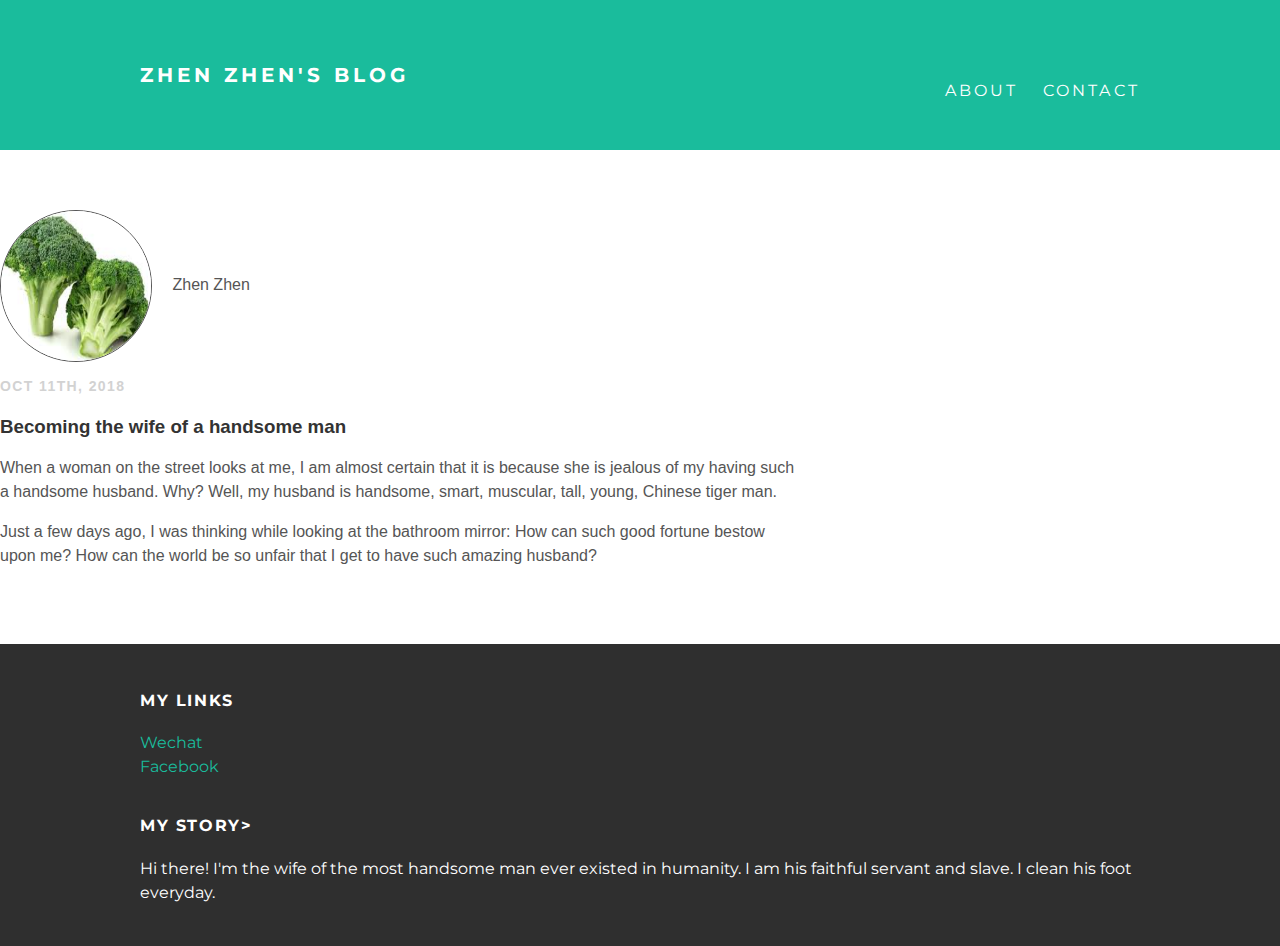
<file: index.html>
<!DOCTYPE html>
<html>
  <head>
    <title>Zhen Zhen's Blog</title>
    <link rel="stylesheet" type="text/css" href="style.css">

  </head>
  <body>
    <div id="header">
      <div class="container">
        <a id="header-title"
      href="index.html">Zhen Zhen's Blog</a>
        <ul id="header-nav">
          <li><a href="about.html">About</a></li>
          <li><a href="mailto:kwanhui1990@gmail.com">Contact</a></li>

        </ul>
      </div>
    </div>

    <div id="content">
      <div class="post-container">
        <div class="post">
          <div class="post-author">

            <img src="broccoli.PNG">
            <span>Zhen Zhen</span>
          </div>
          <p class="post-date">Oct 11th, 2018</p>
          <h3 class="post-title">Becoming the wife of a handsome man</h3>
          <div class="post-content">
            <p> When a woman on the street looks at me, I am almost certain
              that it is because she is jealous of my having such a handsome
              husband. Why? Well, my husband is handsome, smart, muscular,
              tall, young, Chinese tiger man.
            </p>
            <p> Just a few days ago, I was thinking while looking at the
              bathroom mirror: How can such good fortune bestow upon me?
              How can the world be so unfair that I get to have such amazing
              husband?
            </p>
          </div>
        </div>
      </div>
    </div>

    <div id="footer">
      <div class="container">
        <div class="column">
          <h4>My Links</h4>
          <p>
            <a href="https://baidu.com">Wechat</a>
            <br>
            <a href="https://baidu.com">Facebook</a>
          </p>
        </div>
        <div class="column">
          <h4>My Story></h4>
          <p>Hi there! I'm the wife of the most handsome man ever existed in
            humanity. I am his faithful servant and slave. I clean his foot
            everyday.</p>
        </div>
      </div>
    </div>
  </body>
</html>
</file>
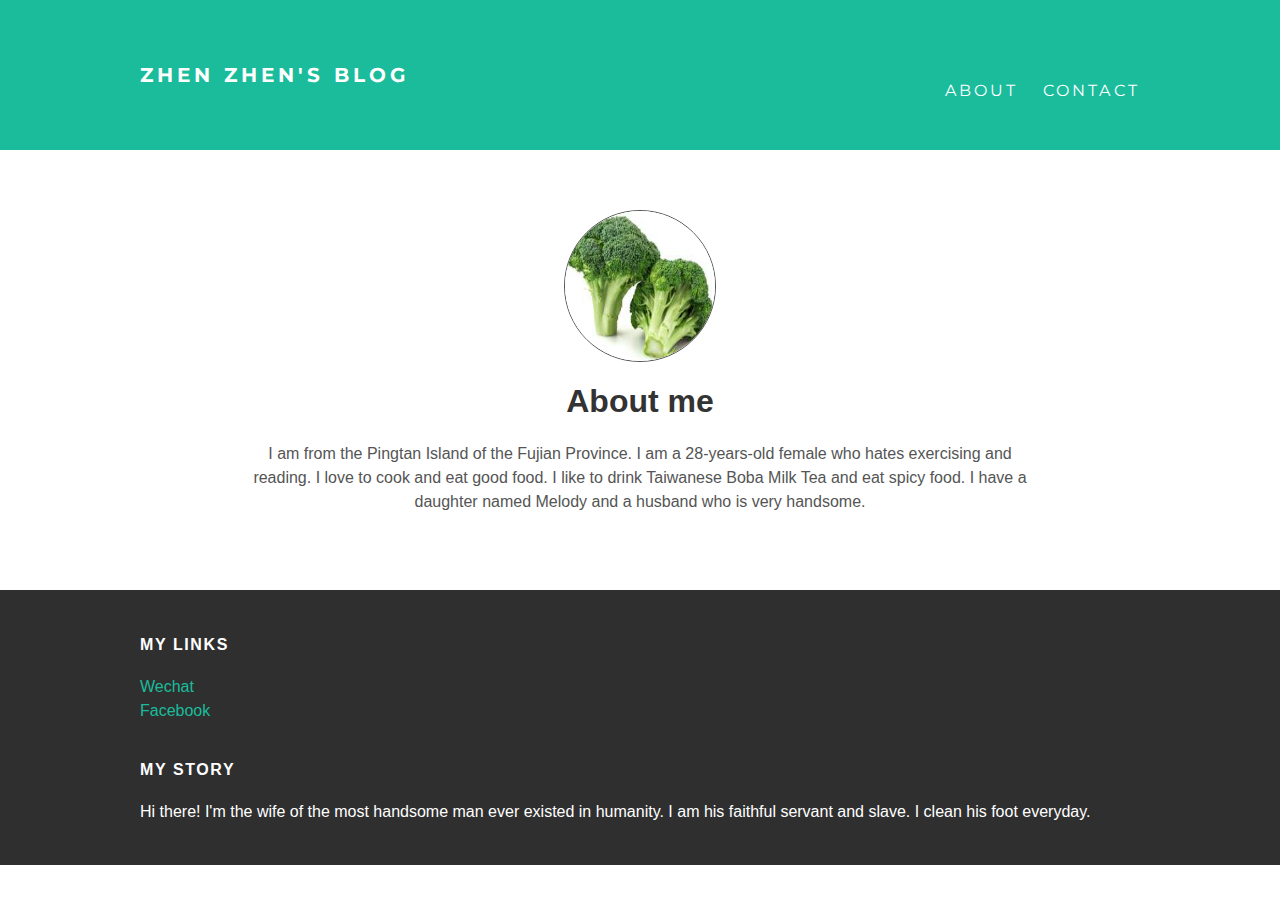
<file: about.html>
<!DOCTYPE html>
<html>
  <head>
    <title>Zhen Zhen's blog</title>
    <link rel="stylesheet" type="text/css" href="style.css">

  </head>
  <body>
    <div id="header">
      <div class="container">
        <a id="header-title"
      href="index.html">Zhen Zhen's Blog</a>
        <ul id="header-nav">
          <li><a href="about.html">About</a></li>
          <li><a href="mailto:kwanhui1990@gmail.com">Contact</a></li>

        </ul>
      </div>
    </div>

    <div id="content">
      <div class="container">
        <div class="about">
          <div class="about-author">
            <img src="broccoli.PNG">
            </div>
          <h1 class="about-title">About me</h1>
          <div class="about-content">
            <p> I am from the Pingtan Island of the Fujian Province. I am a
              28-years-old female who hates exercising and reading. I love to cook and
              eat good food. I like to drink Taiwanese Boba Milk Tea and eat
              spicy food. I have a daughter named Melody and a husband who is
            very handsome.
          </p>
            <p>
            </p>
        </div> <!-- about-content -->
      </div> <!-- about -->
    </div> <!-- content -->

    <div id="footer">
      <div class="container">
        <div class="column">
          <h4>My Links</h4>
          <p>
            <a href="https://baidu.com">Wechat</a>
            <br>
            <a href="https://baidu.com">Facebook</a>
          </p>
        </div>
        <div class="column">
          <h4>My Story</h4>
          <p>Hi there! I'm the wife of the most handsome man ever existed in
            humanity. I am his faithful servant and slave. I clean his foot
            everyday.</p>
        </div>
      </div>
    </div>
  </body>

</html>
</file>
<file: style.css>
@import url(http://fonts.googleapis.com/css?family=Montserrat:400,700);
body {
  color: #555;
  margin: 0;

  font-family: "Montserrat", "sans-serif";
}

#header{
  background-color: #1abc9c;
  height: 150px;
  line-height: 150px;
}

#header a{
  color: white;
  text-decoration: none;

  text-transform: uppercase;
  letter-spacing: 0.2em;
}

#header a:hover{
  color: #222;
}

#header-title{
  display: block;
  float:left;

  font-size:20px;
  font-weight:bold;
}

#header-nav{
  display: block;
  float:right;
}

#header-nav li{
  display: inline;
  padding-left: 20px;
}

.container {
  max-width: 1000px;
  margin: 0 auto;
}

#content {
  font-family: helvetica;
}

#footer {
  background-color: #2f2f2f;
  padding: 25px 0;
}


.column {
  min-width: 300px;
  display: inline-block;
  vertical-align: top;
}

#footer h4{
  color: white;
  text-transform: uppercase;
  letter-spacing: 0.1em;
}

#footer p{
  color: white;
}

a{
  color: #1abc9c;
  text-decoration: none;
}

a:hover{
  color: #F6A623;
}

.post, .about{
  max-width: 800px;
  margin: 0 ;
  padding: 60px 0;
}

.post-author img, .about-author img{
  width: 150px;
  height: 150px;
  vertical-align: middle;
  border: solid 1px ;
  border-radius: 50%


}

.post-author span{
  margin-left: 16px;
}

.post-date{
  color: #D2D2D2;

  font-size: 14px;
  font-weight: bold;

  text-transform: uppercase;
  letter-spacing: 0.1em;
}

.about{
  text-align: center;
  padding-left: 100px;
}
h1, h2, h3, h4{
  color: #333;
}

p{
  line-height: 1.5;
}

.post-container:nth-child(even){
  background-color:lightgray
}
</file>
